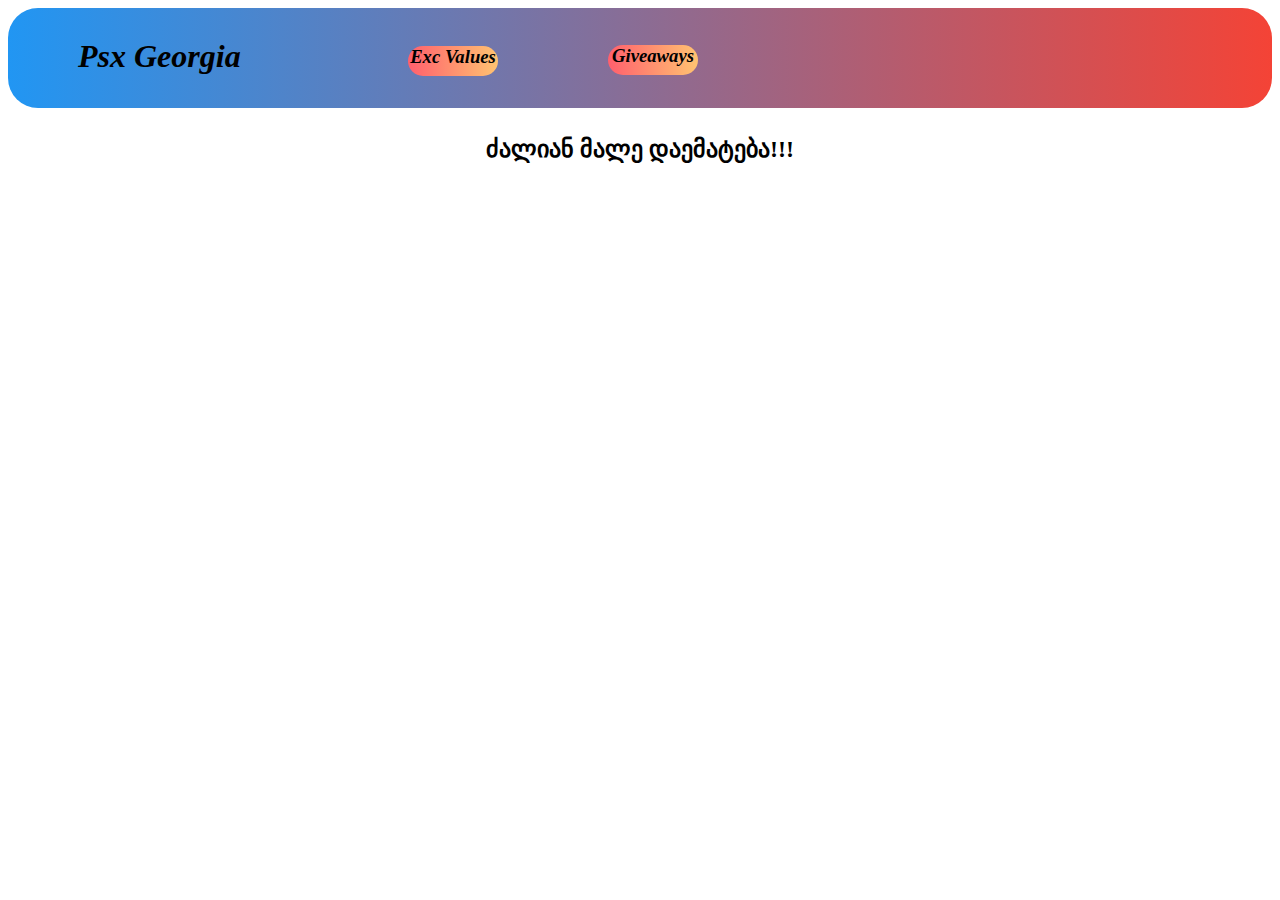
<file: giveaways.html>
<!DOCTYPE html>
<html lang="en">
<head>
    <meta charset="UTF-8">
    <meta http-equiv="X-UA-Compatible" content="IE=edge">
    <meta name="viewport" content="width=device-width, initial-scale=1.0">
    <link rel="stylesheet" href="style.css">
    <title>PSX GE</title>
</head>
<body>
    <div class="div1"></div>
    <a href="index.html" style="text-decoration: none;"><i><h1 class="txt1">Psx Georgia</h1></i></a>
    <a href="exc-values.html" style="text-decoration: none;"><div class="div2">
        <center><i><h3 class="ga">Exc Values</h3></i></center>
    </div></a>
    <a href="https://bit.ly/3IxXr5b" style="text-decoration: none;"><div class="div3">
        <center><i><h3 class="ga">Giveaways</h3></i></center>
    </div></a>
    <center><h2 class="txt">ძალიან მალე დაემატება!!!</h2></center>
</body>
</html>
</file>
<file: style.css>
.div1{
    width: auto;
    height: 100px;
    border-radius: 30px;
    background: linear-gradient(to right, #2196f3, #f44336);
}
.txt1{
    margin-top: -70px;
    margin-left: 70px;
    color: black;
}
.div2{
    margin-left: 400px;
    background: linear-gradient(to right, #ff5f6d, #ffc371);
    width: 90px;
    height: 30px;
    border-radius: 25px;
    margin-top: -50px;
}
.div3{
    margin-left: 600px;
    background: linear-gradient(to right, #ff5f6d, #ffc371);
    width: 90px;
    height: 30px;
    border-radius: 25px;
    margin-top: -50px;
}
.txt2{
    margin-top: 50px;
}
.txt3{
    width: 190px;
}
.ft1{
    width: 300px;
    height: 150px;
    border-radius: 30px;
    transition: 0.7s;
}
.ft1:hover{
    width: 350px;
    height: 200px;
}
@media (max-width: 450px) {
    .div1{
        height: 200px;
    }
    .txt1{
        margin-top: -160px;
        margin-left: 95px;
    }
    .div2{
        margin-left: 95px;
        margin: 30px;
    }
    .txt2{
        margin-top: 200px;
    }
    .div3{
        margin-left: 130px;
        margin-top: -60px;
    }
}
.txt{
    width: 400px;
    height: 400px;
    margin-top: 60px;
}
.ga{
    color: black;
}
.txtidk{
    margin-top: -370px;
}
.ft3{
    margin-top: 60px;
}
.txtid{
    width: 800px;
}
@media (max-width: 450px) {
    .txt{
        width: 270px;
    }
    .txtidk{
        margin-top: -355px;
    }
    .txtid{
        width: auto;
    }
}
</file>
